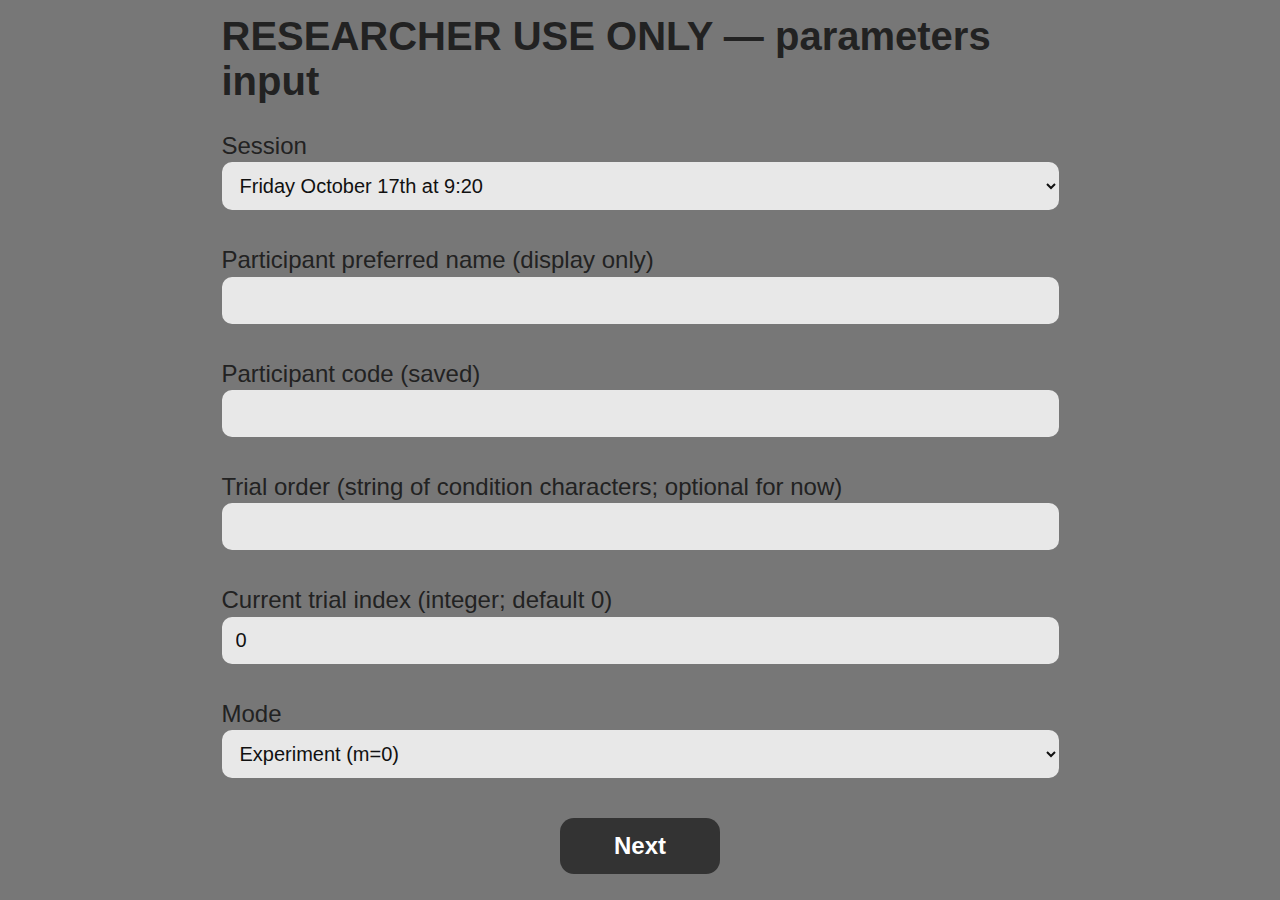
<file: index.html>
<!DOCTYPE html>
<html lang="en">
<head>
  <meta charset="utf-8" />
  <meta name="viewport" content="width=device-width, initial-scale=1.0, viewport-fit=cover" />
  <title>RESEARCHER USE ONLY — parameters input</title>
  <link rel="stylesheet" href="assets/style.css" />
  <script src="assets/app.js" defer></script>
</head>
<body data-page="index">
  <div class="page">
    <div class="content">
      <div class="inner">
        <h1>RESEARCHER USE ONLY — parameters input</h1>

        <div class="form-grid">
          <label>
            Session
            <select id="sessionSelect" aria-label="session"></select>
          </label>

          <label>
            Participant preferred name (display only)
            <input type="text" id="nameInput" inputmode="text" autocomplete="off" />
          </label>

          <label>
            Participant code (saved)
            <input type="text" id="codeInput" inputmode="text" autocomplete="off" />
          </label>

          <label>
            Trial order (string of condition characters; optional for now)
            <input type="text" id="orderInput" inputmode="text" autocomplete="off" />
          </label>

          <label>
            Current trial index (integer; default 0)
            <input type="text" id="indexInput" value="0" inputmode="numeric" />
          </label>

          <label>
            Mode
            <select id="modeSelect" aria-label="mode">
              <option value="0" selected>Experiment (m=0)</option>
              <option value="1">Dev mode (m=1)</option>
            </select>
          </label>
        </div>
      </div>
    </div>

    <div class="footer">
      <div class="button-bar">
        <button id="nextBtn" class="primary">Next</button>
      </div>
    </div>
  </div>
</body>
</html>
</file>
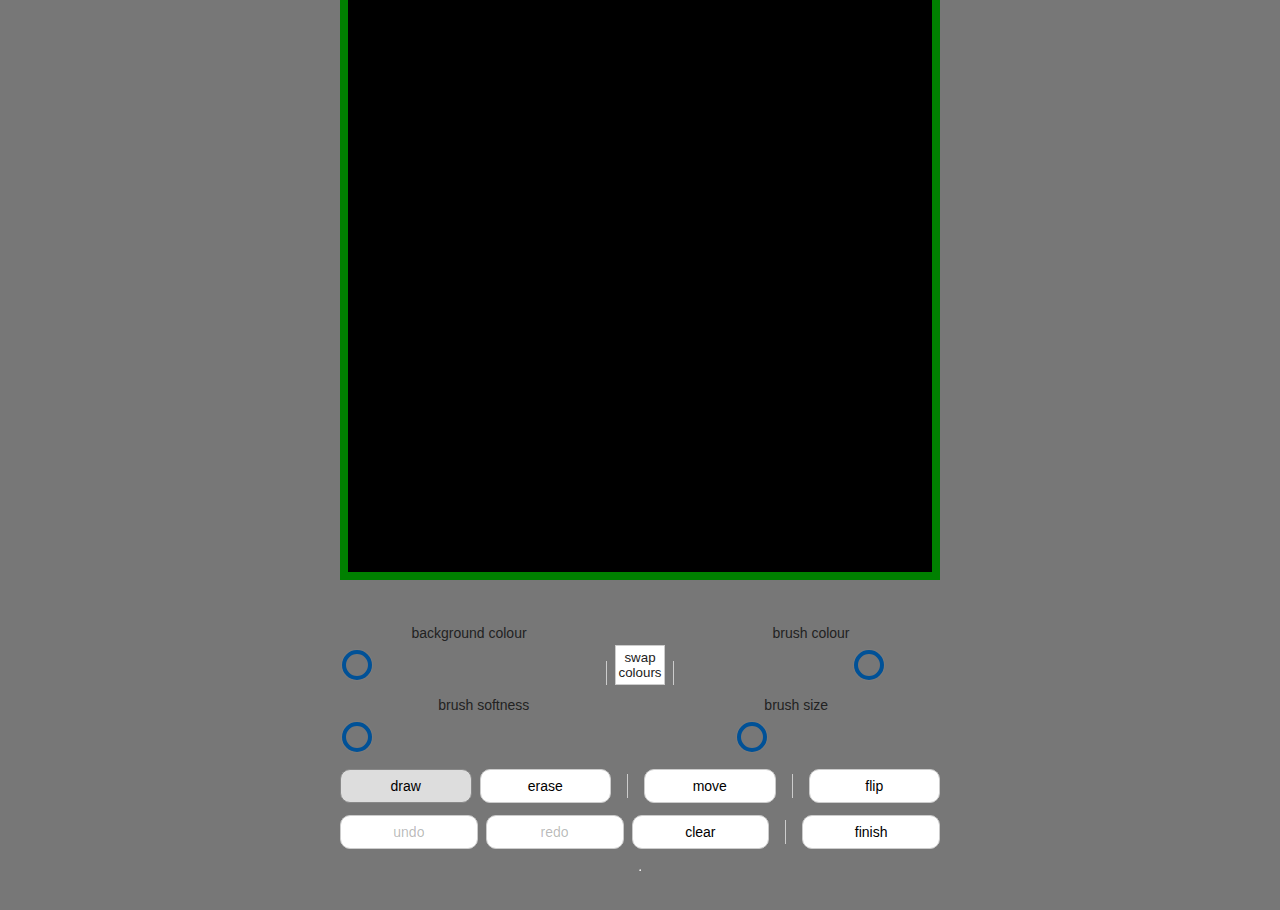
<file: drawing.html>
<!DOCTYPE html>
<html lang="en">
<head>
  <meta charset="utf-8"/>
  <meta name="viewport" content="width=device-width, initial-scale=1.0, viewport-fit=cover, user-scalable=no" />
  <title>Drawing</title>
  <link rel="stylesheet" href="assets/style.css"/>
  <script src="assets/util.js" defer></script>
  <style>
    /* Scoped drawing-app styles (keeps global CSS intact) */
    #appRoot {
      display:flex;
      flex-direction:column;
      align-items:center;
      gap:16px;
      user-select:none;
      -webkit-user-select:none;
      -ms-user-select:none;
      width:100%;
    }
    #appRoot {
      --viewport-size: 600px;   /* visual square size of the drawing area */
      --controls-width: 600px;  /* total width of the controls section */
    }
    /* visual size of the drawing box (square) */
    #appRoot #viewport {
      width: var(--viewport-size);
      aspect-ratio: 1 / 1;
      height: auto;
      overflow: hidden;
      border: 8px solid green; /* this one doesn't seem to work */
      position: relative;
      touch-action: none;
      margin-bottom: calc(20px * var(--ui-scale));
      display: flex;
      align-items: center;
      justify-content: center;
      background: #f0f0f0;
    }

    #appRoot { --ui-scale: 1.45; --slider-track-h: 40px; --slider-thumb-d: 30px; --thumb-border: 4px solid #005197; }
    #appRoot #viewport{
      /* no fixed height here; aspect-ratio handles it */
      overflow:hidden;
      border:8px solid green;
      position:relative;
      touch-action:none;
      margin-bottom:calc(20px * var(--ui-scale));
      display:flex; align-items:center; justify-content:center;
      background:#f0f0f0;
    }
    #appRoot canvas{
      position:absolute;
      inset:0;                /* anchor to container */
      width:100%;             /* fill the square visually */
      height:100%;
      cursor:crosshair;
      touch-action:none;
      user-select:none;
    }
    #appRoot .controls {
      margin: 0 auto;
      width: var(--controls-width);
      display: flex;
      flex-direction: column;
      gap: 12px;
      text-transform: lowercase;
    }
    #appRoot .row{ display:flex; align-items:center; }
    #appRoot .space-between{ justify-content:space-between; }
    #appRoot .row.space-between{ align-items:end; }
    #appRoot .slider-group{
      flex:1; display:grid; grid-template-rows:auto var(--slider-track-h); align-items:end;
    }
    #appRoot .slider-group .label-text{ font-size:14px; margin-bottom:4px; justify-self:center; text-align:center; text-transform:lowercase; }
    #appRoot .slider-group input[type="range"]{ 
      align-self:end; 
      height: 36px;      
      width:100%; 
    }
    #appRoot .divider, #appRoot .col-divider{ pointer-events:none; background:#ccc; }
    #appRoot .divider{ width:1px; height:24px; margin:0 8px; }
    #appRoot .col-divider{ width:1px; margin:0 12px; }
    #appRoot .tool-row, #appRoot .actions{ display:flex; align-items:center; gap:8px; text-transform:lowercase; }
    #appRoot .tool-row button, #appRoot .actions button{
      flex:1; padding:8px; font-size:14px; background:#fff; border:1px solid #ccc;
      border-radius:10px;
    }
    #appRoot .tool-row button.selected, #appRoot .tool-row button.active{ background:#ddd; border-color:#888; }
    #appRoot #swapColors{
      align-self:end; height:var(--slider-track-h); min-height:0; width:50px; padding:0; border-radius:0; background:#fff; border:1px solid #ccc; color:inherit;
    }
    #appRoot #flipH{ background:#fff; border:1px solid #ccc; }
    #appRoot input[type="range"]{ -webkit-appearance:none; appearance:none; width:100%; height:var(--slider-track-h); background:none; }
    #appRoot input[type="range"]::-webkit-slider-runnable-track{
      height:var(--slider-track-h); background-size:100% 100%; background-repeat:no-repeat; background-position:center;
    }
    #appRoot input[type="range"]::-webkit-slider-thumb{
      -webkit-appearance:none; appearance:none; width:var(--slider-thumb-d); height:var(--slider-thumb-d);
      margin-top:calc((var(--slider-track-h) - var(--slider-thumb-d))/2); border:var(--thumb-border); border-radius:50%;
      background:transparent; box-shadow:0 0 2px #888;
    }
    #appRoot input[type="range"]::-moz-range-track{
      height:var(--slider-track-h); background-size:100% 100%; background-repeat:no-repeat; background-position:center;
    }
    #appRoot input[type="range"]::-moz-range-thumb{
      width:var(--slider-thumb-d); height:var(--slider-thumb-d); border:var(--thumb-border); border-radius:50%; background:transparent; box-shadow:0 0 2px #888;
    }
    #appRoot input[type="range"]::-moz-range-progress{ background-color:transparent; }
    #appRoot input[type="range"]::-ms-track{
      height:var(--slider-track-h); background:transparent; border-color:transparent; color:transparent;
    }
    #appRoot input[type="range"]::-ms-thumb{
      width:var(--slider-thumb-d); height:var(--slider-thumb-d); border:var(--thumb-border); border-radius:50%; background:transparent; box-shadow:0 0 2px #888;
    }
    /* Slider track images (scoped) */
    #appRoot #background::-webkit-slider-runnable-track{ background:url('https://res.cloudinary.com/dlginribm/image/upload/v1756743258/colour_zes2mh.png') no-repeat center/cover; }
    #appRoot #brushColor::-webkit-slider-runnable-track{ background:url('https://res.cloudinary.com/dlginribm/image/upload/v1756743258/brightness_clear_z6urk1.png') no-repeat center/cover; }
    #appRoot #occludeCenter::-webkit-slider-runnable-track{ background:url('https://res-console.cloudinary.com/dlginribm/thumbnails/v1/image/upload/v1756743258/Y2VudHJlX2NsZWFyX3lzc3g5aw==/as_is') no-repeat center/cover; }
    #appRoot #occludeEdge::-webkit-slider-runnable-track{ background:url('https://res-console.cloudinary.com/dlginribm/thumbnails/v1/image/upload/v1756743258/ZWRnZV9jbGVhcl9qYnVkd2Y=/as_is') no-repeat center/cover; }
    #appRoot #blur::-webkit-slider-runnable-track{ background:url('https://res.cloudinary.com/dlginribm/image/upload/v1756743258/blur_clear_v2_j4ntub.png') no-repeat center/cover; }
    #appRoot #thickness::-webkit-slider-runnable-track{ background:url('https://res.cloudinary.com/dlginribm/image/upload/v1756743258/thickness_clear_kzsa5m.png') no-repeat center/cover; }
    #appRoot #background::-moz-range-track{ background:url('https://res.cloudinary.com/dlginribm/image/upload/v1756743258/colour_zes2mh.png') no-repeat center/cover; }
    #appRoot #brushColor::-moz-range-track{ background:url('https://res.cloudinary.com/dlginribm/image/upload/v1756743258/brightness_clear_z6urk1.png') no-repeat center/cover; }
    #appRoot #occludeCenter::-moz-range-track{ background:url('https://res-console.cloudinary.com/dlginribm/thumbnails/v1/image/upload/v1756743258/Y2VudHJlX2NsZWFyX3lzc3g5aw==/as_is') no-repeat center/cover; }
    #appRoot #occludeEdge::-moz-range-track{ background:url('https://res-console.cloudinary.com/dlginribm/thumbnails/v1/image/upload/v1756743258/ZWRnZV9jbGVhcl9qYnVkd2Y=/as_is') no-repeat center/cover; }
    #appRoot #blur::-moz-range-track{ background:url('https://res.cloudinary.com/dlginribm/image/upload/v1756743258/blur_clear_v2_j4ntub.png') no-repeat center/cover; }
    #appRoot #thickness::-moz-range-track{ background:url('https://res.cloudinary.com/dlginribm/image/upload/v1756743258/thickness_clear_kzsa5m.png') no-repeat center/cover; }

    /* Saving overlay (no text) */
    #savingOverlay{
      position:fixed; inset:0; background:rgba(0,0,0,0.25);
      display:none; z-index:9999;
    }
    /* Dev confirm dialog */
    #devConfirm{
      position:fixed; inset:0; background:rgba(0,0,0,0.4); display:none; z-index:9999;
      align-items:center; justify-content:center;
    }
    #devConfirm .panel{
      background:#fff; color:#111; padding:16px; border-radius:12px; width:min(90vw, 520px);
    }
    #devConfirm .actions{ display:flex; gap:10px; justify-content:flex-end; margin-top:10px; }
    #devConfirm button{ padding:10px 18px; border:none; border-radius:10px; }
    #devConfirm .cancel{ background:#ddd; }
    #devConfirm .ok{ background:#333; color:#fff; }
  </style>
</head>

<body data-page="drawing">
  <div class="page">
    <div class="content">
      <div class="inner" id="root">
        <div id="appRoot">
          <div id="viewport">
            <canvas id="drawingCanvas" width="1024" height="1024"></canvas>
          </div>

          <div class="controls">
            <div class="row space-between">
              <div class="slider-group">
                <span class="label-text">background colour</span>
                <input type="range" id="background" min="0" max="255" value="255"/>
              </div>
              <div class="divider"></div>
              <button id="swapColors">swap colours</button>
              <div class="divider"></div>
              <div class="slider-group">
                <span class="label-text">brush colour</span>
                <input type="range" id="brushColor" min="0" max="255" value="0"/>
              </div>
            </div>

            <div class="row">
              <div style="flex:1; display:flex; flex-direction:column; gap:12px;">
                <div class="slider-group" style="display:none;">
                  <span class="label-text">center fade</span>
                  <input type="range" id="occludeCenter" min="-1" max="1" step="0.01" value="0"/>
                </div>
                <div class="slider-group">
                  <span class="label-text">brush softness</span>
                  <input type="range" id="blur" min="0" max="60" step="0.1" value="0"/>
                </div>
              </div>

              <div class="col-divider"></div>

              <div style="flex:1; display:flex; flex-direction:column; gap:12px;">
                <div class="slider-group" style="display:none;">
                  <span class="label-text">edge fade</span>
                  <input type="range" id="occludeEdge" min="-1" max="1" step="0.01" value="0"/>
                </div>
                <div class="slider-group">
                  <span class="label-text">brush size</span>
                  <input type="range" id="thickness" min="1" max="60" value="20"/>
                </div>
              </div>
            </div>

            <div class="tool-row">
              <button data-tool="draw" class="selected">draw</button>
              <button data-tool="erase">erase</button>
              <div class="divider"></div>
              <button data-tool="move">move</button>
              <div class="divider"></div>
              <button id="flipH">flip</button>
            </div>

            <div class="actions">
              <button id="undo">undo</button>
              <button id="redo">redo</button>
              <button id="clear">clear</button>
              <div class="divider"></div>
              <button id="saveButton">finish</button>
            </div>
            <hr/>

            <div class="actions" id="devToolsRow">
              <div>Dev tools:</div>
              <button id="importVector">Import Vector</button>
              <button id="exportJson">Export JSON</button>
              <button id="importJson">Import JSON</button>
            </div>
          </div>
        </div>

        <div id="savingOverlay" aria-hidden="true"></div>
        <div id="devConfirm" role="dialog" aria-modal="true" aria-labelledby="devConfirmMsg">
          <div class="panel">
            <div id="devConfirmMsg">Participant - please click cancel and bring your tablet to the researcher so they can fix this error</div>
            <div class="actions">
              <button class="cancel" id="devCancel">Cancel</button>
              <button class="ok" id="devOk">OK</button>
            </div>
          </div>
        </div>

      </div>
    </div>

    <div class="footer">
      <div class="button-bar">
        <button id="backBtn" class="secondary">Back</button>
        <button id="nextBtn" class="primary">Next</button>
      </div>
    </div>
  </div>

  <script src="script.js"></script>
  <script>
    document.addEventListener("DOMContentLoaded", () => {
      const params = VE.parseParams();
      const dev = VE.hasDev(params);

      // Footer nav visibility (dev-only)
      const back = document.getElementById("backBtn");
      const next = document.getElementById("nextBtn");
      back.style.display = dev ? "" : "none";
      next.style.display = dev ? "" : "none";

      // Back uses normal route
      back?.addEventListener("click", () => {
        const r = VE.backRoute("drawing", params);
        VE.goto(r.page, r.params);
      });

      // Dev Next: confirm, then skip saving on OK
      next?.addEventListener("click", () => {
        if (!dev) return;
        const dlg = document.getElementById("devConfirm");
        dlg.style.display = "flex";
      });
      document.getElementById("devCancel").addEventListener("click", () => {
        document.getElementById("devConfirm").style.display = "none";
      });
      document.getElementById("devOk").addEventListener("click", () => {
        document.getElementById("devConfirm").style.display = "none";
        const r = VE.nextRoute("drawing", params);
        VE.goto(r.page, r.params); // dev: proceed without saving
      });

      // Show/hide developer tools row inside app
      const devRow = document.getElementById("devToolsRow");
      devRow.style.display = dev ? "" : "none";

      // Helpers for the saving overlay (used by onSave)
      window.__VE_showSaving = function(){
        const o = document.getElementById("savingOverlay");
        if (o) o.style.display = "block";
      };
      window.__VE_hideSaving = function(){
        const o = document.getElementById("savingOverlay");
        if (o) o.style.display = "none";
      };

      // Dev footer readout only in dev
      VE.renderDevFooter(params, dev ? "drawing (dev)" : "");
    });
  </script>
</body>
</html>
</file>
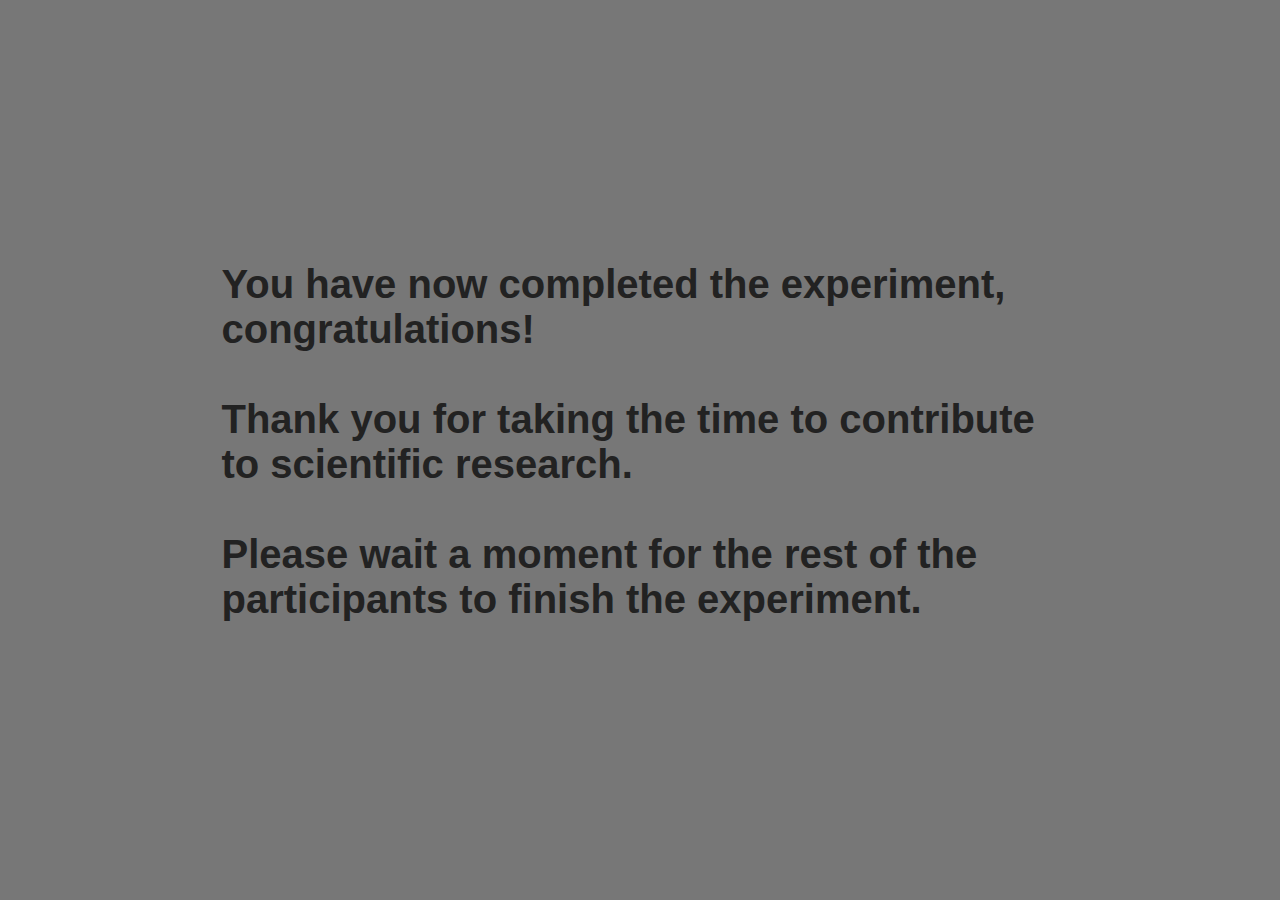
<file: end_2.html>
<!DOCTYPE html>
<html lang="en">
<head>
  <meta charset="utf-8" />
  <meta name="viewport" content="width=device-width, initial-scale=1.0, viewport-fit=cover" />
  <title>End — The Vision Experiment</title>
  <link rel="stylesheet" href="assets/style.css" />
  <script src="assets/util.js" defer></script>
  <style>
    /* Keep it very minimal; center is optional */
    .end-wrap {
      min-height: 60vh;
      display: flex;
      align-items: center;
      justify-content: center;
      text-align: left;
    }

    /* Invisible tap-target styling — looks like normal text */
    .secret-tap {
      color: inherit;
      text-decoration: none;
      cursor: default; /* do NOT look clickable */
      -webkit-tap-highlight-color: transparent;
      user-select: none;
      -webkit-user-select: none;
      -ms-user-select: none;
    }
  </style>
</head>
<body data-page="end">
  <div class="page">
    <div class="content">
      <div class="inner">
        <div class="end-wrap">
          <h1 id="endMessage">
            You have now completed the 
            <span class="secret-tap" data-key="experiment">experiment</span>, 
            <span class="secret-tap" data-key="congratulations">congratulations</span>!
            <br><br>
            Thank you for taking the time to contribute to scientific research.
            <br><br>
            Please wait a moment for the rest of the participants to finish the experiment.
          </h1>
        </div>
      </div>
    </div>

    <div class="footer">
      <div class="button-bar">
        <button id="backBtn" class="secondary">Back</button>
      </div>
    </div>
  </div>

  <script>
    document.addEventListener("DOMContentLoaded", () => {
      const params = VE.parseParams();

      // Only Back exists here; wire it
      VE.bindNavForPage("end", params);

      // Dev mode: show Back; Experiment mode: hide footer entirely
      const dev = VE.hasDev(params);
      VE.setupNavVisibility(params, { allowBack: dev });

      const footer = document.querySelector(".footer");
      if (footer) footer.style.display = dev ? "" : "none";

      // Optional dev footer
      VE.renderDevFooter(params, dev ? "end (dev)" : "");

      // -------- Secret reset sequence (tablet-friendly) --------
      // Target sequence: tap "congratulations" 3×, then "experiment" 1×.
      const HOME_URL = "https://trevorhewitt.github.io/vizex-portal/";
      const sequence = ["congratulations", "congratulations", "congratulations", "experiment"];
      let progress = 0;

      const targets = document.querySelectorAll('.secret-tap');

      function handleTap(e) {
        const key = e.currentTarget.getAttribute('data-key');
        if (key === sequence[progress]) {
          progress += 1;
          if (progress === sequence.length) {
            progress = 0;
            window.location.href = HOME_URL;
          }
        } else {
          progress = (key === sequence[0]) ? 1 : 0;
        }
        e.preventDefault();
      }

      targets.forEach(el => {
        el.addEventListener('touchend', handleTap, { passive: false });
        el.addEventListener('click', handleTap);
      });
    });
  </script>
</body>
</html>
</file>
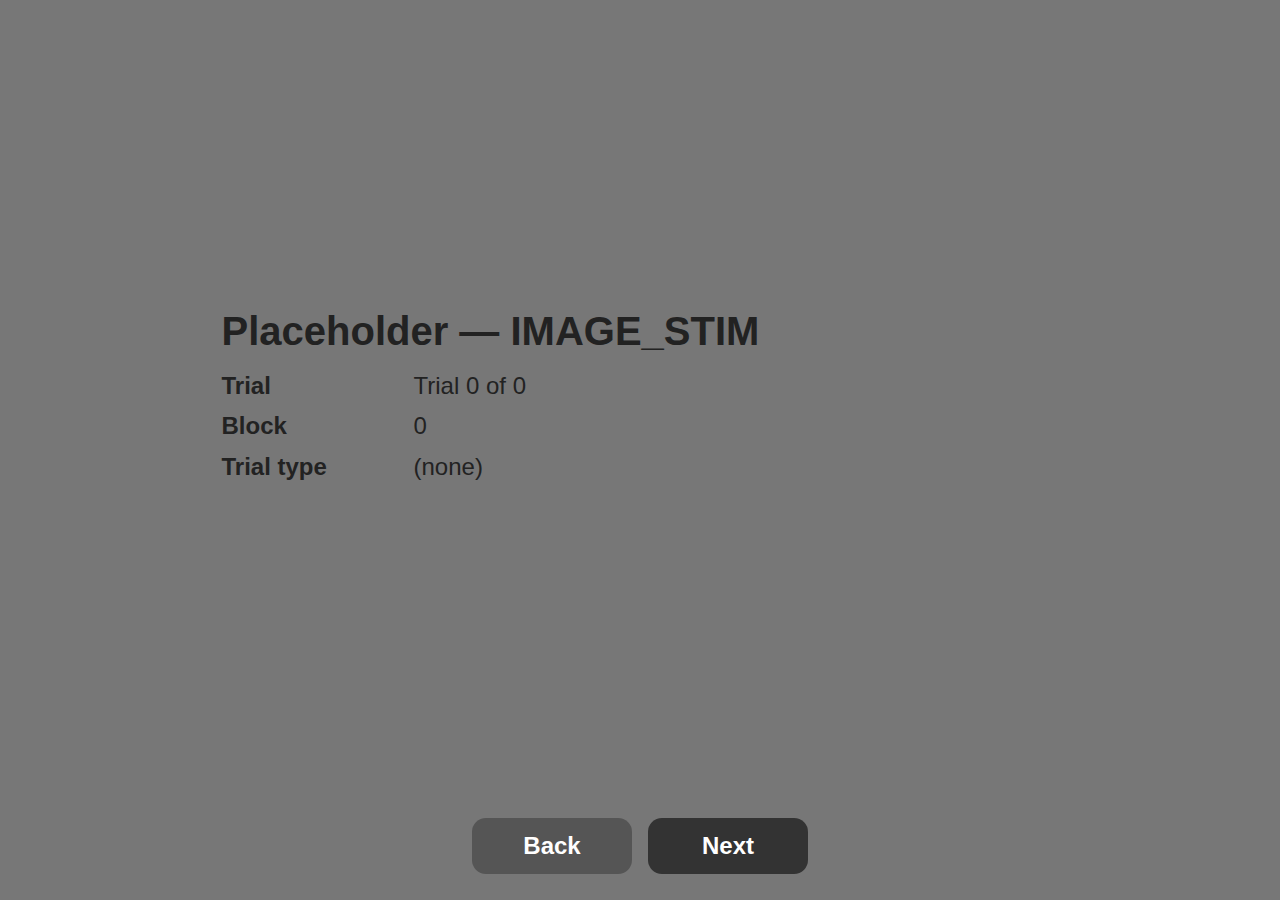
<file: image-stim.html>
<!DOCTYPE html>
<html lang="en">
<head>
  <meta charset="utf-8" />
  <meta name="viewport" content="width=device-width, initial-scale=1.0, viewport-fit=cover" />
  <title>Placeholder — Image Stimulus</title>
  <link rel="stylesheet" href="assets/style.css" />
  <script src="assets/app.js" defer></script>
</head>
<body data-page="image-stim">
  <div class="page">
    <div class="content">
      <div class="inner" id="root"></div>
    </div>
    <div class="footer">
      <div class="button-bar">
        <button id="backBtn" class="secondary">Back</button>
        <button id="nextBtn" class="primary">Next</button>
      </div>
    </div>
  </div>
</body>
</html>
</file>
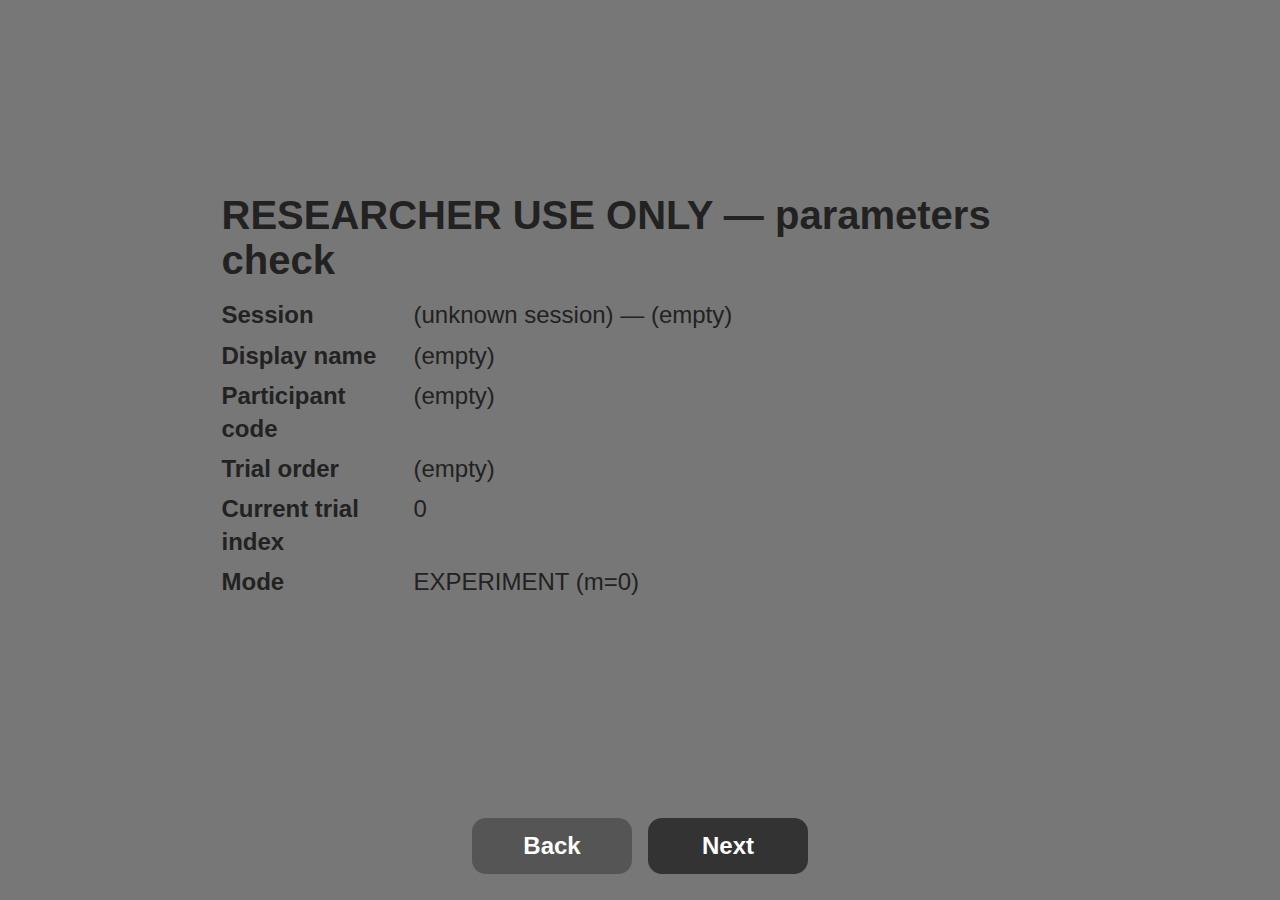
<file: param-check.html>
<!DOCTYPE html>
<html lang="en">
<head>
  <meta charset="utf-8" />
  <meta name="viewport" content="width=device-width, initial-scale=1.0, viewport-fit=cover" />
  <title>RESEARCHER USE ONLY — parameters check</title>
  <link rel="stylesheet" href="assets/style.css" />
  <script src="assets/util.js" defer></script>
</head>
<body data-page="param-check">
  <div class="page">
    <div class="content">
      <div class="inner">
        <h1>RESEARCHER USE ONLY — parameters check</h1>
        <div id="summary" class="kv" aria-live="polite"></div>
      </div>
    </div>
    <div class="footer">
      <div class="button-bar">
        <button id="backBtn" class="secondary">Back</button>
        <button id="nextBtn" class="primary">Next</button>
      </div>
    </div>
  </div>

  <script>
    document.addEventListener("DOMContentLoaded", () => {
      const params = VE.parseParams();
      const sessionName = VE.sessionCodeToDisplay(params.s) || "(unknown session)";

      // Summary table
      const sum = document.getElementById("summary");
      sum.innerHTML = `
        <b>Session</b><span>${sessionName} — ${params.s || "(empty)"}</span>
        <b>Display name</b><span>${params.n || "(empty)"}</span>
        <b>Participant code</b><span>${params.p || "(empty)"}</span>
        <b>Trial order</b><span>${typeof params.t==="string" ? (params.t || "(empty)") : "(empty)"} </span>
        <b>Current trial index</b><span>${params.i || "0"}</span>
        <b>Mode</b><span>${params.m==="1" ? "DEV (m=1)" : "EXPERIMENT (m=0)"}</span>
      `;

      // Wire nav
      VE.bindNavForPage("param-check", params);
      VE.setupNavVisibility(params, { allowBack: true });

      // Optional dev footer
      VE.renderDevFooter(params, "param-check");
    });
  </script>
</body>
</html>
</file>
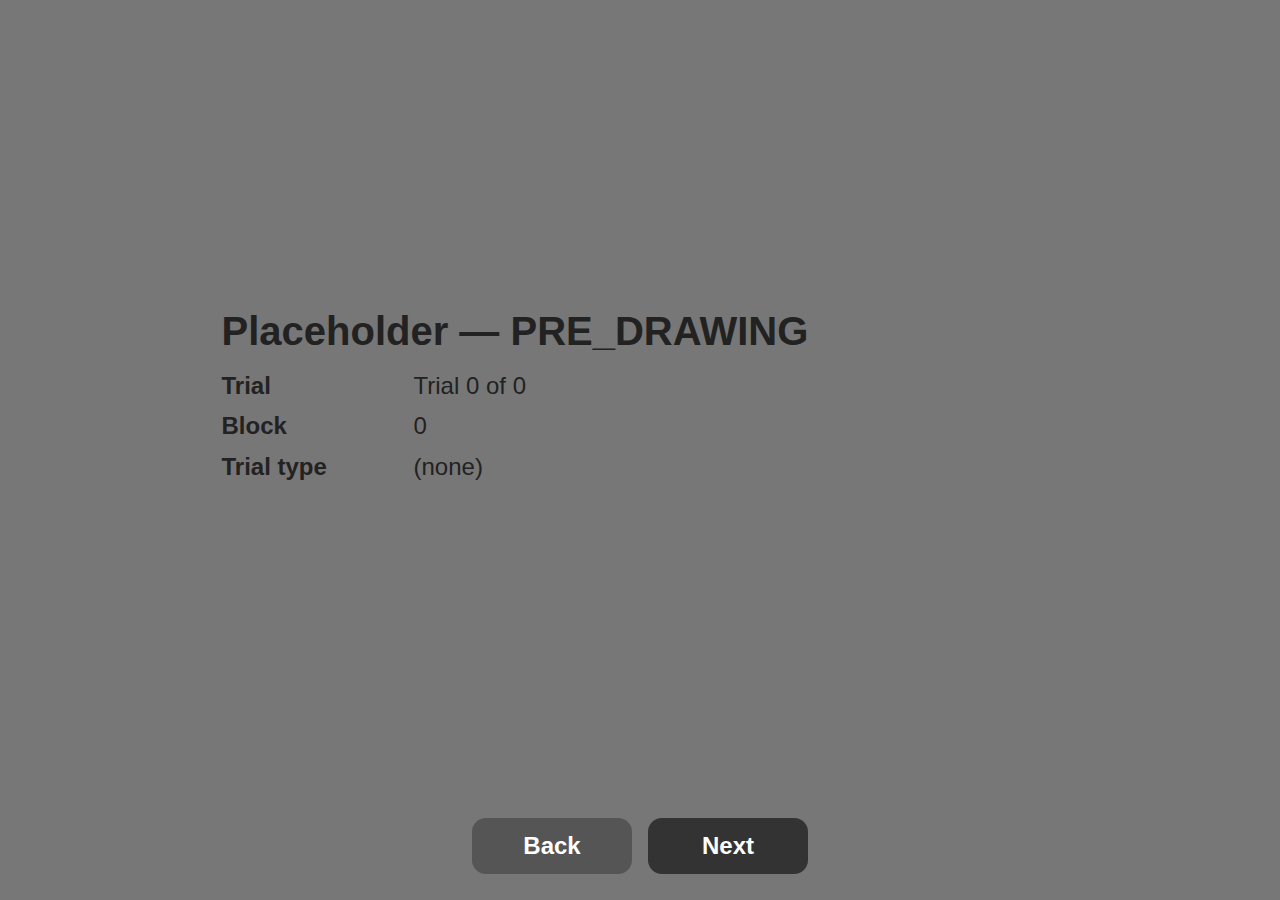
<file: pre-drawing.html>
<!DOCTYPE html>
<html lang="en">
<head>
  <meta charset="utf-8" />
  <meta name="viewport" content="width=device-width, initial-scale=1.0, viewport-fit=cover" />
  <title>Placeholder — Pre-Drawing</title>
  <link rel="stylesheet" href="assets/style.css" />
  <script src="assets/app.js" defer></script>
</head>
<body data-page="pre-drawing">
  <div class="page">
    <div class="content">
      <div class="inner" id="root"></div>
    </div>
    <div class="footer">
      <div class="button-bar">
        <button id="backBtn" class="secondary">Back</button>
        <button id="nextBtn" class="primary">Next</button>
      </div>
    </div>
  </div>
</body>
</html>
</file>
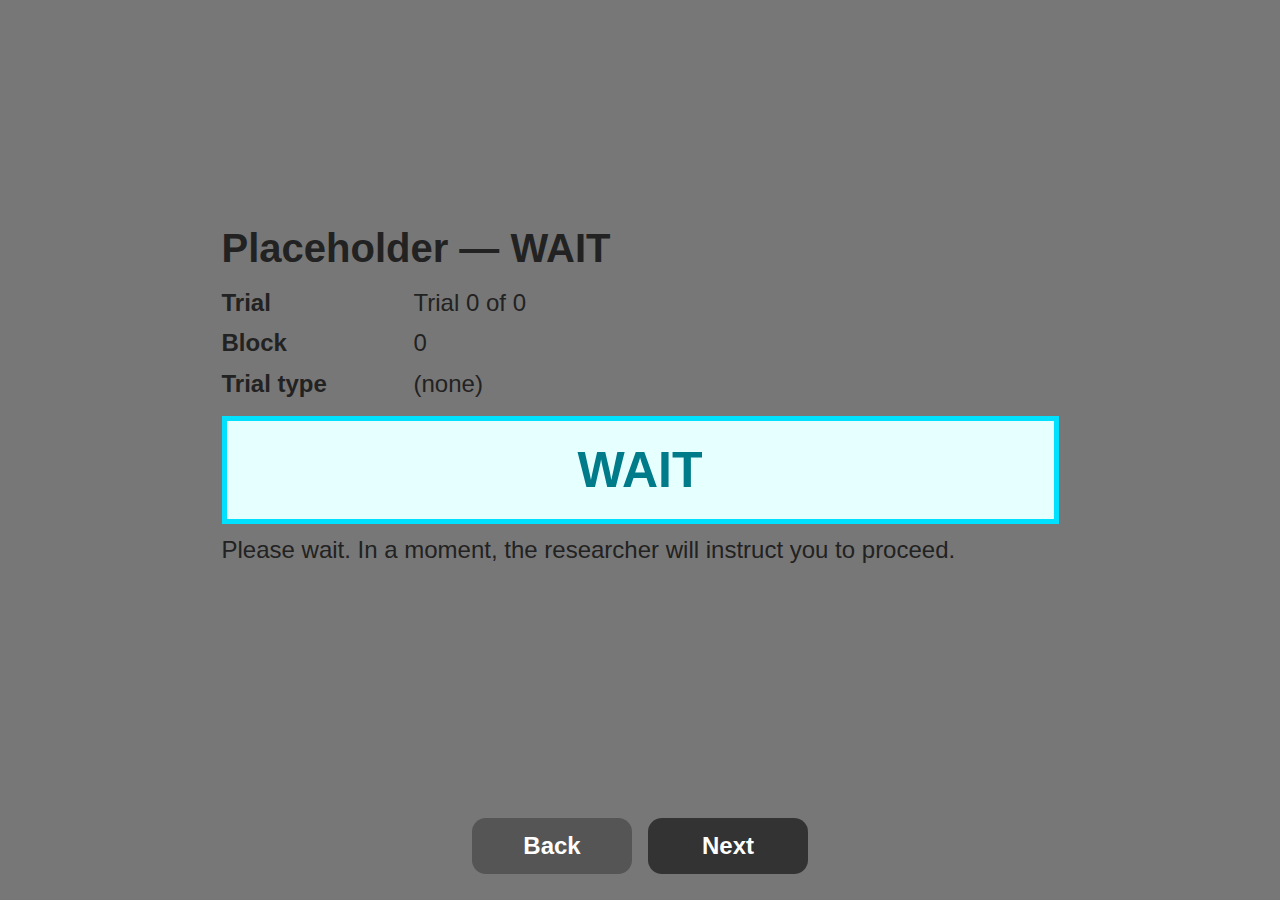
<file: wait.html>
<!DOCTYPE html>
<html lang="en">
<head>
  <meta charset="utf-8" />
  <meta name="viewport" content="width=device-width, initial-scale=1.0, viewport-fit=cover" />
  <title>Wait</title>
  <link rel="stylesheet" href="assets/style.css" />
  <script src="assets/app.js" defer></script>
</head>
<body data-page="wait">
  <div class="page">
    <div class="content">
      <div class="inner" id="root"></div>
    </div>
    <div class="footer">
      <div class="button-bar">
        <button id="backBtn" class="secondary">Back</button>
        <button id="nextBtn" class="primary">Next</button>
      </div>
    </div>
  </div>

  <script>
    document.addEventListener("DOMContentLoaded", function () {
      const params = parseParams();

      // Look ahead to the *next* trial to decide the message
      const nextParams = { ...params, i: String((parseInt(params.i || "0", 10) || 0) + 1) };
      const nextWrap = getCurrentTrialInfo(nextParams);
      const nxt = nextWrap && nextWrap.info;

      let msgHtml = "";
      if (!nxt) {
        msgHtml = `<p>You are about to finish.</p>`;
      } else if (isStartOfBlock(nxt)) {
        msgHtml = `<p>Please enjoy a short break.</p>`;
      } else {
        const nextX = nxt.trialInBlock + 1;
        const nextY = nxt.trialsInBlock;
        msgHtml = `<p>You will soon begin trial ${nextX} of ${nextY}.</p>`;
      }

      const root = document.getElementById("root");
      root.innerHTML = `
        <div class="wait-wrap"><h1>WAIT</h1></div>
        ${msgHtml}
      `;

      // Inline handlers (works even if app.js doesn't bind these for wait)
      document.getElementById("backBtn").addEventListener("click", function () {
        const r = backRoute("wait", params);
        goto(r.page, r.params);
      });
      document.getElementById("nextBtn").addEventListener("click", function () {
        const r = nextRoute("wait", params);
        goto(r.page, r.params);
      });

      // Hide back in Experiment mode; visible in Dev
      setupNavVisibility(params, { allowBack: false });

      renderDevFooter(params, "");
    });
  </script>
</body>
</html>
</file>
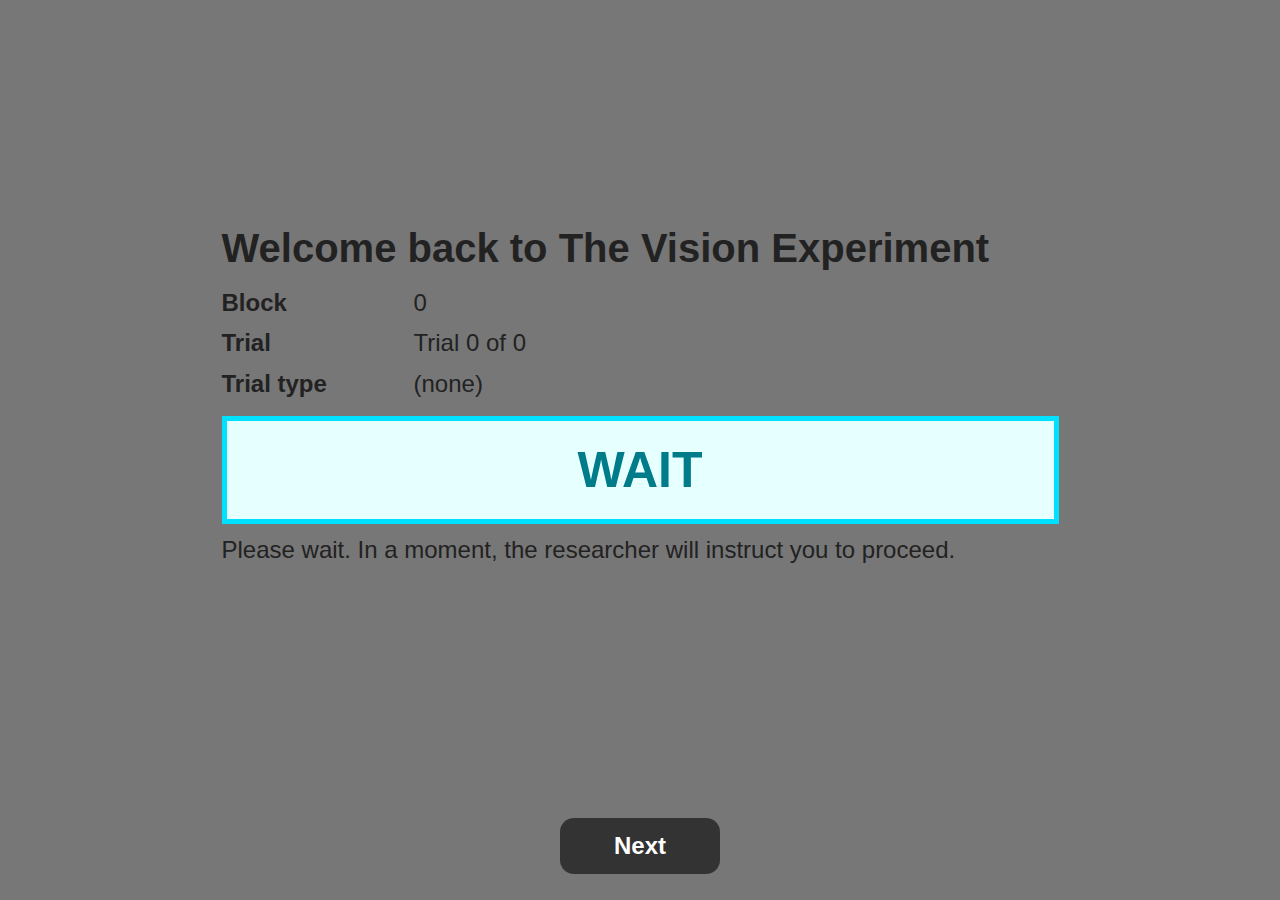
<file: welcome.html>
<!DOCTYPE html>
<html lang="en">
<head>
  <meta charset="utf-8" />
  <meta name="viewport" content="width=device-width, initial-scale=1.0, viewport-fit=cover" />
  <title></title>
  <link rel="stylesheet" href="assets/style.css" />
  <script src="assets/app.js" defer></script>
</head>
<body data-page="welcome" data-render="custom">
  <div class="page">
    <div class="content">
      <div class="inner" id="welcomeInner"></div>
    </div>
    <div class="footer">
      <div class="button-bar">
        <button id="backBtn" class="secondary">Back</button>
        <button id="nextBtn" class="primary">Next</button>
      </div>
    </div>
  </div>

  <script>
    document.addEventListener("DOMContentLoaded", function () {
      const params = VE.parseParams();
      const payload = VE.placeholderPayload(params);
      const name = params.n ? ", " + VE.esc(params.n) : "";

      const inner = document.getElementById("welcomeInner");
      inner.innerHTML = `
        <h1 style="margin: 0 0 24px 0; font-size: clamp(32px, 6vw, 60px); font-weight: 700;">
          Welcome back to The Vision Experiment<br><br>
          <span style="display:block; font-size: clamp(40px, 8vw, 80px); margin-top: 8px;">${name}</span>
        </h1>
        <div class="wait-wrap" style="margin-top:16px;">
          <h1>WAIT</h1>
        </div>
        <p>Please wait. In a moment, the researcher will instruct you to proceed.</p>
      `;

      // Wire nav + visibility (no auto-injection from app.js on custom pages)
      VE.setupNavVisibility(params, { allowBack: false });

      // Dev footer + simulated message
      const res = VE.sendEventSimulated("experiment setup");
      VE.renderDevFooter(params, res && res.ok ? "experiment setup" : "(failed)");
    });
  </script>
</body>
</html>
</file>
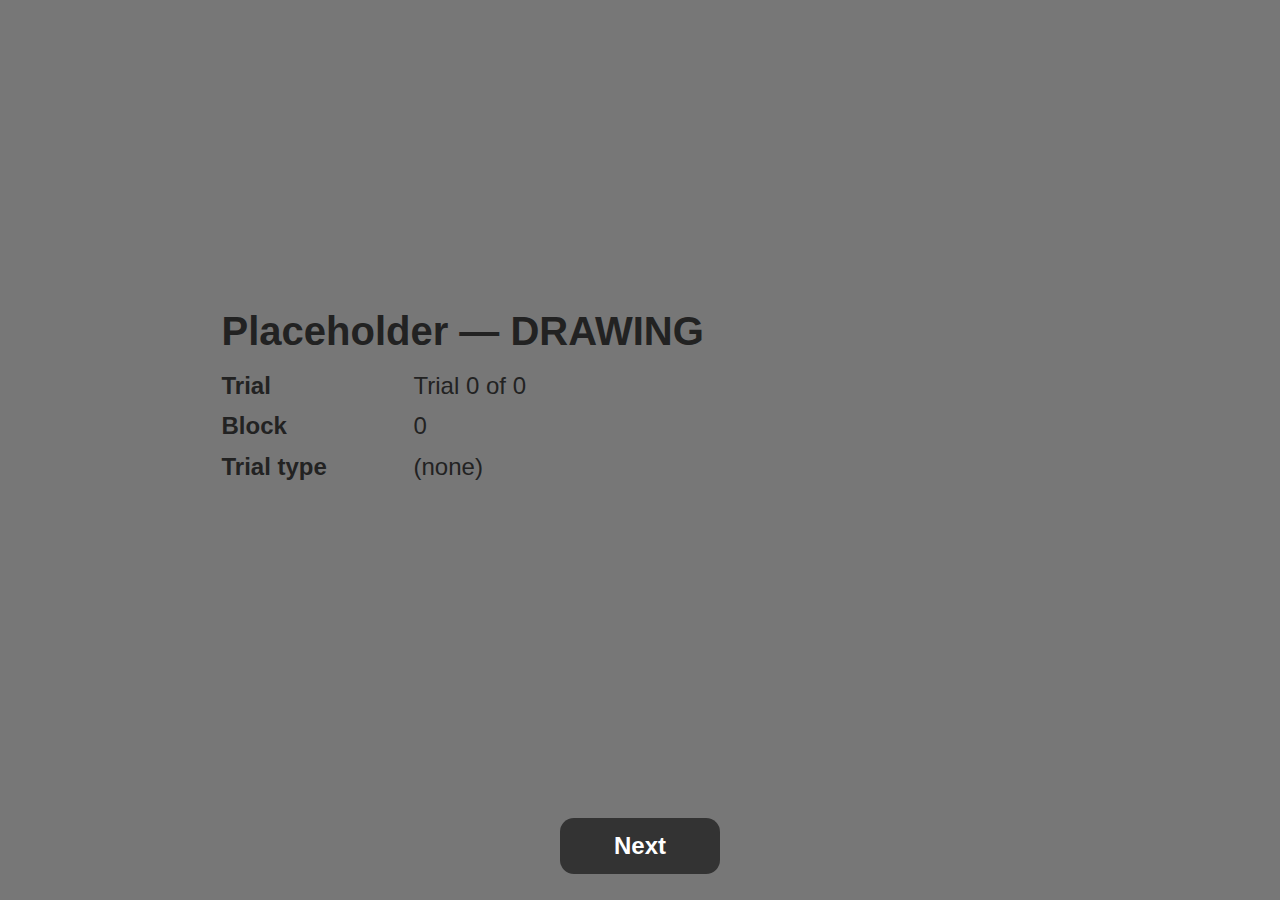
<file: trials/drawing.html>
<!DOCTYPE html>
<html lang="en">
<head>
  <meta charset="utf-8" />
  <meta name="viewport" content="width=device-width, initial-scale=1.0, viewport-fit=cover" />
  <title>Placeholder — Drawing</title>
  <link rel="stylesheet" href="../assets/style.css" />
  <script src="../assets/app.js" defer></script>
</head>
<body data-page="drawing">
  <div class="page">
    <div class="content">
      <div class="inner" id="root"></div>
    </div>
    <div class="footer">
      <div class="button-bar">
        <button id="backBtn" class="secondary">Back</button>
        <button id="nextBtn" class="primary">Next</button>
      </div>
    </div>
  </div>
</body>
</html>
</file>
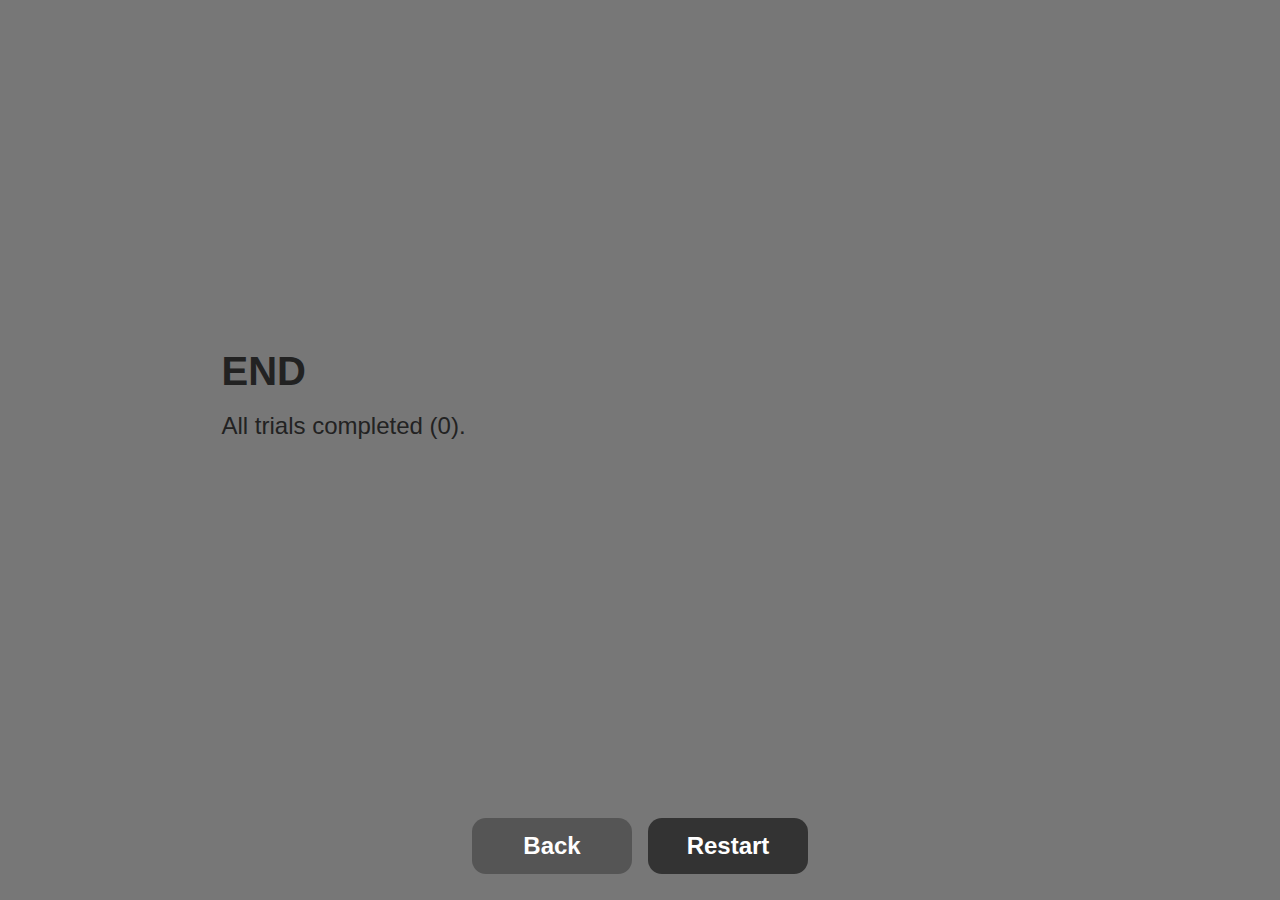
<file: trials/end.html>
<!DOCTYPE html>
<html lang="en">
<head>
  <meta charset="utf-8" />
  <meta name="viewport" content="width=device-width, initial-scale=1.0, viewport-fit=cover" />
  <title>End — The Vision Experiment</title>
  <link rel="stylesheet" href="../assets/style.css" />
  <script src="../assets/app.js" defer></script>
</head>
<body data-page="end">
  <div class="page">
    <div class="content">
      <div class="inner" id="root"></div>
    </div>
    <div class="footer">
      <div class="button-bar">
        <button id="backBtn" class="secondary">Back</button>
        <a id="restartBtn" class="primary" href="../param-check.html">Restart</a>
      </div>
    </div>
  </div>
</body>
</html>
</file>
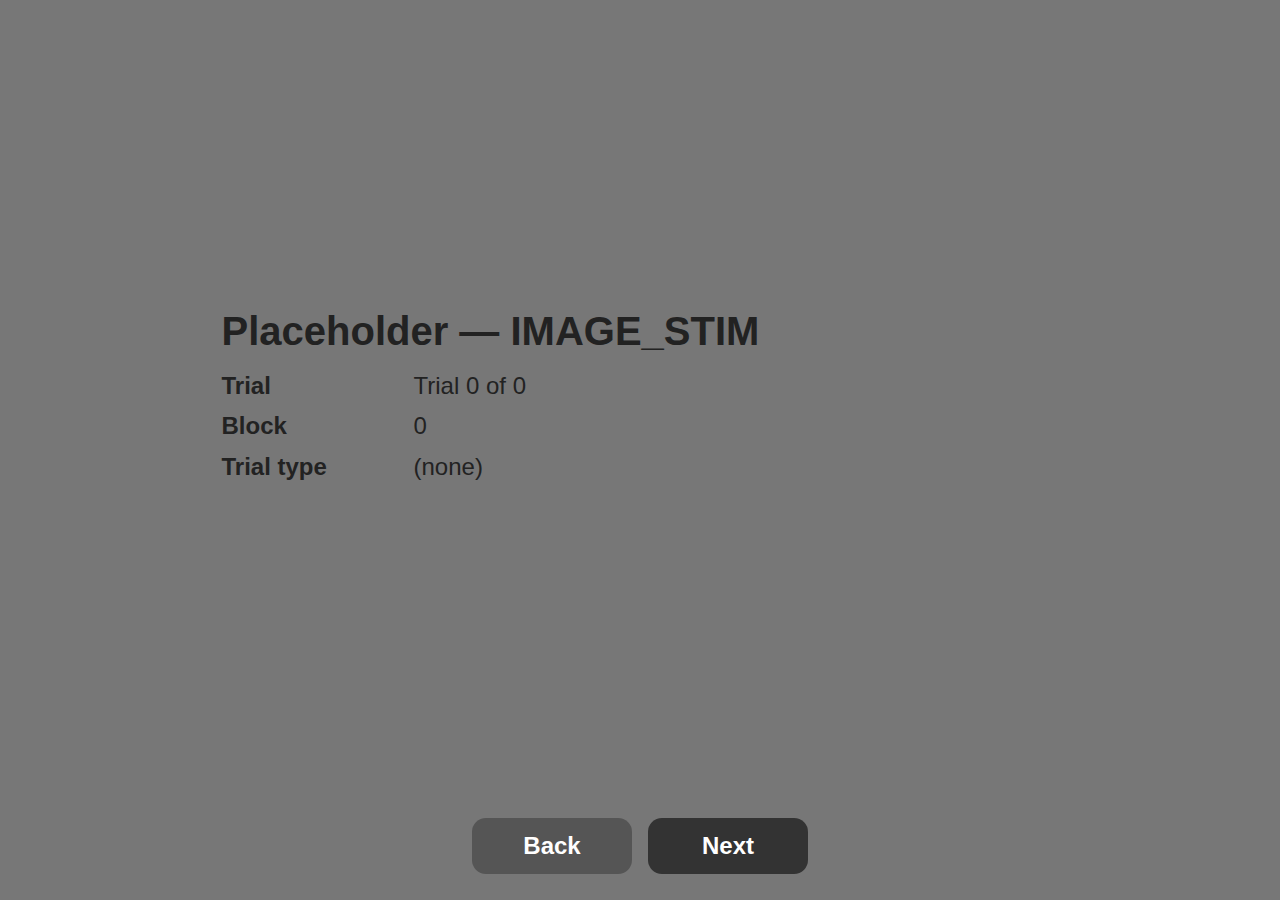
<file: trials/image-stim.html>
<!DOCTYPE html>
<html lang="en">
<head>
  <meta charset="utf-8" />
  <meta name="viewport" content="width=device-width, initial-scale=1.0, viewport-fit=cover" />
  <title>Placeholder — Image Stimulus</title>
  <link rel="stylesheet" href="../assets/style.css" />
  <script src="../assets/app.js" defer></script>
</head>
<body data-page="image-stim">
  <div class="page">
    <div class="content">
      <div class="inner" id="root"></div>
    </div>
    <div class="footer">
      <div class="button-bar">
        <button id="backBtn" class="secondary">Back</button>
        <button id="nextBtn" class="primary">Next</button>
      </div>
    </div>
  </div>
</body>
</html>
</file>
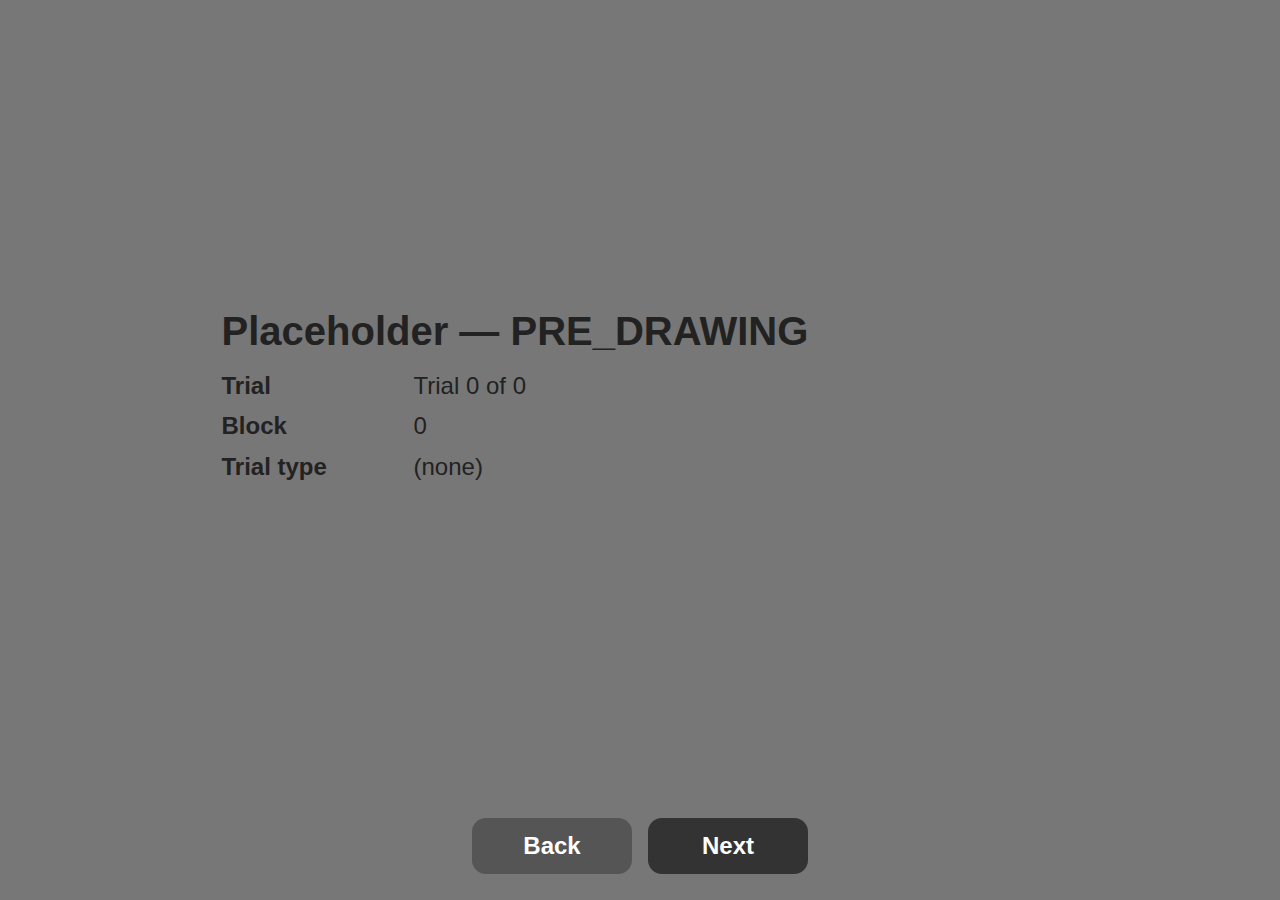
<file: trials/pre-drawing.html>
<!DOCTYPE html>
<html lang="en">
<head>
  <meta charset="utf-8" />
  <meta name="viewport" content="width=device-width, initial-scale=1.0, viewport-fit=cover" />
  <title>Placeholder — Pre-Drawing</title>
  <link rel="stylesheet" href="../assets/style.css" />
  <script src="../assets/app.js" defer></script>
</head>
<body data-page="pre-drawing">
  <div class="page">
    <div class="content">
      <div class="inner" id="root"></div>
    </div>
    <div class="footer">
      <div class="button-bar">
        <button id="backBtn" class="secondary">Back</button>
        <button id="nextBtn" class="primary">Next</button>
      </div>
    </div>
  </div>
</body>
</html>
</file>
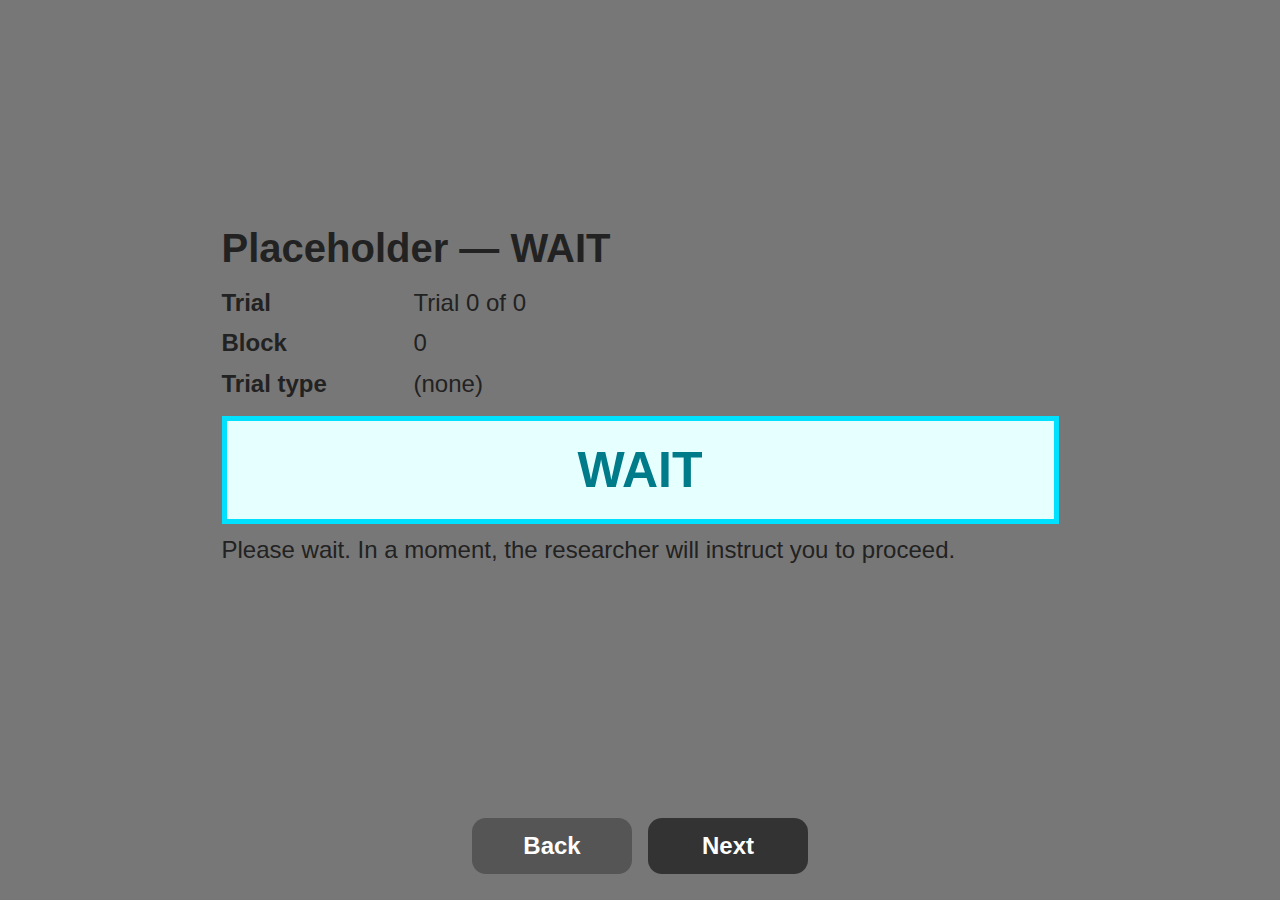
<file: trials/wait.html>
<!DOCTYPE html>
<html lang="en">
<head>
  <meta charset="utf-8" />
  <meta name="viewport" content="width=device-width, initial-scale=1.0, viewport-fit=cover" />
  <title>Placeholder — Wait</title>
  <link rel="stylesheet" href="../assets/style.css" />
  <script src="../assets/app.js" defer></script>
</head>
<body data-page="wait">
  <div class="page">
    <div class="content">
      <div class="inner" id="root"></div>
    </div>
    <div class="footer">
      <div class="button-bar">
        <button id="backBtn" class="secondary">Back</button>
        <button id="nextBtn" class="primary">Next</button>
      </div>
    </div>
  </div>
</body>
</html>
</file>
<file: assets/style.css>
/* ===========================
   VizEx Global Layout (No Scroll)
   - Fits all content within the visible viewport on iPad
   - Footer buttons never cropped (safe-area aware)
   - Top "margin feel" is driven by .content padding (see note below)
   =========================== */

:root{
  --bg: #777777;
  --text: #222222;
  --accent: #333333;
  --btnText: #ffffff;
  --maxWidth: 900px;   /* “book margin” feel on tablets */
}

/* Universal box model */
* { box-sizing: border-box; }

/* Use small-viewport height so vh matches what’s visible on iOS/Chrome.
   Prevent scroll; respect safe areas. */
html, body{
  margin: 0;
  padding: 0;
  height: 100vh;   /* fallback */
  height: 100svh;  /* correct mobile visible height */
  overflow: hidden;
  background: var(--bg);
  color: var(--text);
  font-family: -apple-system, BlinkMacSystemFont, "Segoe UI", Roboto, Arial, sans-serif;
  -webkit-text-size-adjust: 100%;
  overscroll-behavior: none;
}

/* 2-row grid: content + footer; includes device safe-area padding */
.page{
  height: 100vh;   /* fallback */
  height: 100svh;
  display: grid;
  grid-template-rows: 1fr auto;
  padding:
    env(safe-area-inset-top, 0px)
    env(safe-area-inset-right, 0px)
    env(safe-area-inset-bottom, 0px)
    env(safe-area-inset-left, 0px);
}

/* Content row must be allowed to shrink so footer stays visible.
   NOTE: The first value here (3vh) controls the “top margin feel”. */
.content{
  min-height: 0;                 /* critical: allows shrinking */
  display: flex;
  align-items: center;
  justify-content: center;
  padding: 3vh 5vw;              /* ← adjust top margin feel here (was 4vh) */
}

/* Inner “book box” */
.inner{
  width: 100%;
  max-width: var(--maxWidth);
  padding: clamp(14px, 3.5vh, 36px);  /* interior breathing room */
}

/* Type */
h1{
  margin: 0 0 16px 0;
  font-size: clamp(24px, 4.6vw, 40px);
  font-weight: 700;
}
p, label, .kv{
  font-size: clamp(18px, 3.6vw, 24px);
  line-height: 1.35;
  margin: 10px 0;
}
small{ opacity: 0.8; }

/* Forms */
.form-grid{
  display: grid;
  grid-template-columns: 1fr;
  gap: 14px;
  margin-top: 12px;
}
input[type="text"], select, textarea{
  width: 100%;
  padding: 12px 14px;
  border: none;
  border-radius: 10px;
  background: #e8e8e8;
  color: #111;
  font-size: clamp(16px, 3.2vw, 20px);
  outline: none;
}

/* Footer stays above iPad home indicator */
.footer{
  padding: 16px 5vw calc(26px + env(safe-area-inset-bottom, 0px));
}
.button-bar{
  max-width: var(--maxWidth);
  margin: 0 auto;
  display: flex;
  gap: 16px;
  justify-content: center;
}

/* Buttons */
button.primary, a.primary,
button.secondary, a.secondary{
  border: none;
  border-radius: 14px;
  padding: 14px 26px;
  font-size: clamp(18px, 3.8vw, 24px);
  font-weight: 700;
  text-decoration: none;
  display: inline-flex;
  align-items: center;
  justify-content: center;
  min-width: 160px;
}
button.primary, a.primary{
  background: var(--accent);
  color: var(--btnText);
}
button.secondary, a.secondary{
  background: #555;
  color: var(--btnText);
}
button:active, a:active{ transform: translateY(1px); }

/* Key-value layout */
.kv{ display: grid; grid-template-columns: 180px 1fr; gap: 8px 12px; }
.kv b{ font-weight: 700; }

/* WAIT block style */
.wait-wrap{
  background-color: #e6ffff;
  padding: 20px;
  border: 5px solid #00e0ff;
  text-align: center;
}
.wait-wrap h1{
  color: #007b8a;
  font-size: clamp(36px, 7vw, 50px);
  font-weight: bold;
  margin: 0;
}

/* Dev footer text */
.dev{
  margin-top: 18px;
  padding-top: 14px;
  border-top: 1px dashed #666;
  font-size: clamp(12px, 2.8vw, 16px);
  word-break: break-word;
}

/* Responsive tightening on short screens: reduce paddings/widths before any crop */
@media (max-height: 780px){
  .content{ padding: 2.5vh 4vw; }                  /* top margin feel on shorter screens */
  .inner{ padding: clamp(12px, 2.5vh, 28px); }
  :root{ --maxWidth: 820px; }
  .button-bar{ gap: 12px; }
  button.primary, a.primary,
  button.secondary, a.secondary{
    padding: 12px 22px;
    min-width: 140px;
    font-size: clamp(16px, 3.4vw, 22px);
  }
}
@media (max-height: 680px){
  .content{ padding: 2vh 3.5vw; }                  /* further tighten */
  .inner{ padding: clamp(10px, 2vh, 24px); }
  :root{ --maxWidth: 760px; }
}
</file>
